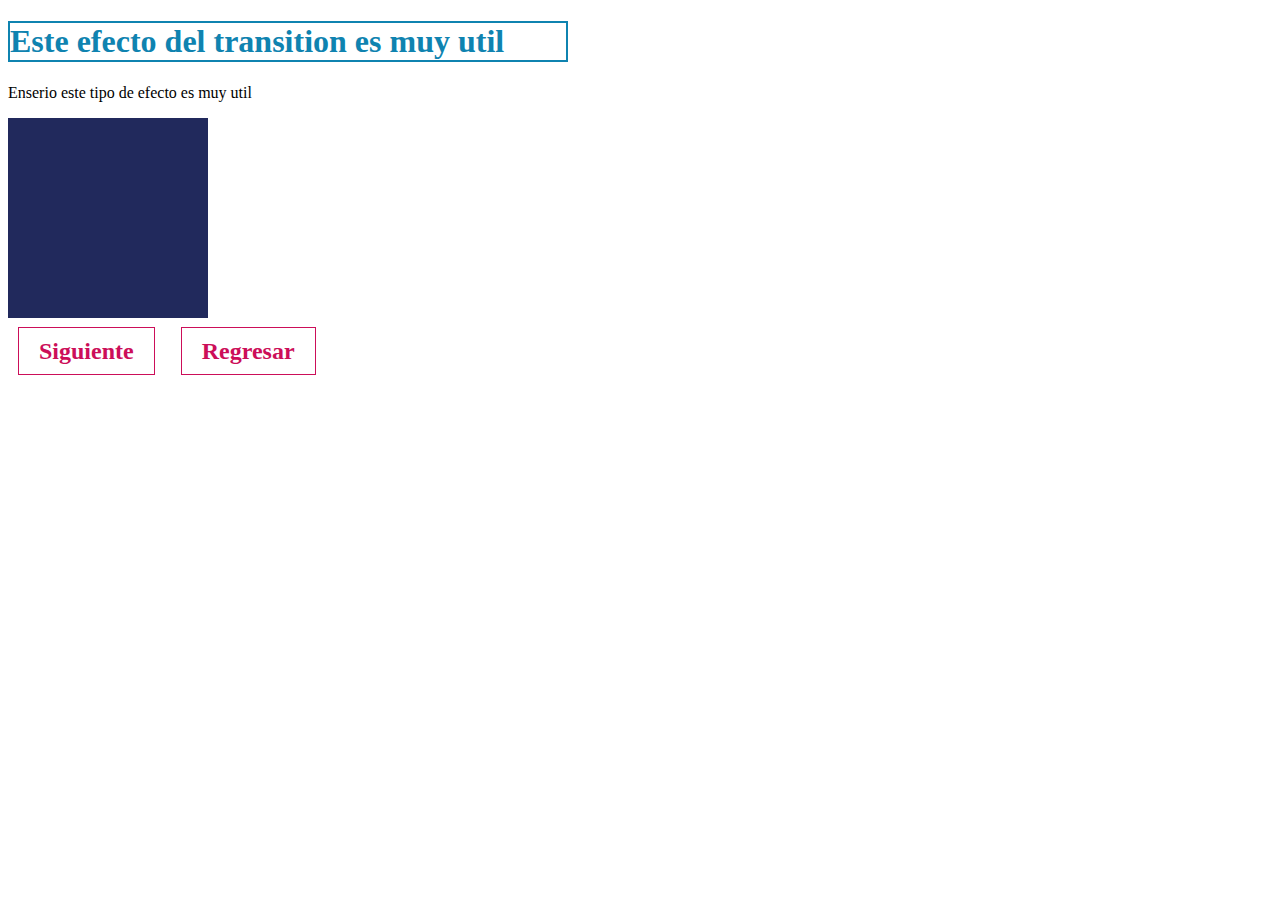
<file: docs/index.html>
<!DOCTYPE html>
<html lang="en">

<head>
    <meta charset="UTF-8">
    <meta http-equiv="X-UA-Compatible" content="IE=edge">
    <meta name="viewport" content="width=device-width, initial-scale=1.0">
    <title>Transancciones</title>
    <link rel="stylesheet" href="transacciones.css">
</head>

<body>
    <h1>Este efecto del transition es muy util</h1>

    <p>Enserio este tipo de efecto es muy util</p>
    <div class="caja"></div>


    <h2 class="caja2">
        <a href="animaciones.html">Siguiente</a>
        <a href="#">Regresar</a>

    </h2>

</body>

</html>
</file>
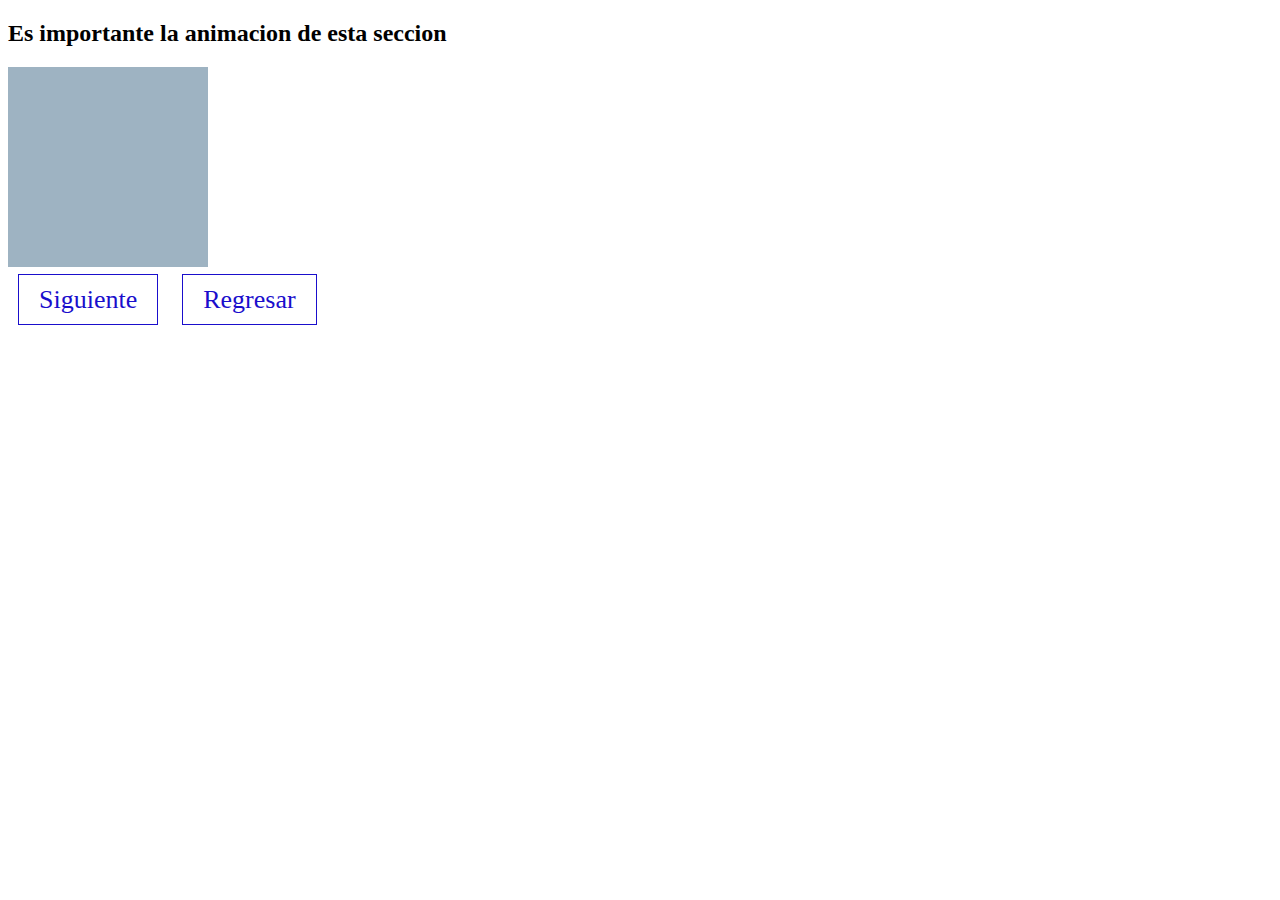
<file: docs/animaciones.html>
<!DOCTYPE html>
<html lang="en">

<head>
    <meta charset="UTF-8">
    <meta http-equiv="X-UA-Compatible" content="IE=edge">
    <meta name="viewport" content="width=device-width, initial-scale=1.0">
    <title>Animaciones</title>
    <link rel="stylesheet" href="animaciones.css">
</head>

<body>
    <h2>Es importante la animacion de esta seccion</h2>
    <div class="caja">

    </div>
    <br>
    <div class="caja2">
        <a href="#">Siguiente</a>
        <a href="https://bandu19.github.io/animaciones_sencillas_css/">Regresar</a>
    </div>


</body>

</html>
</file>
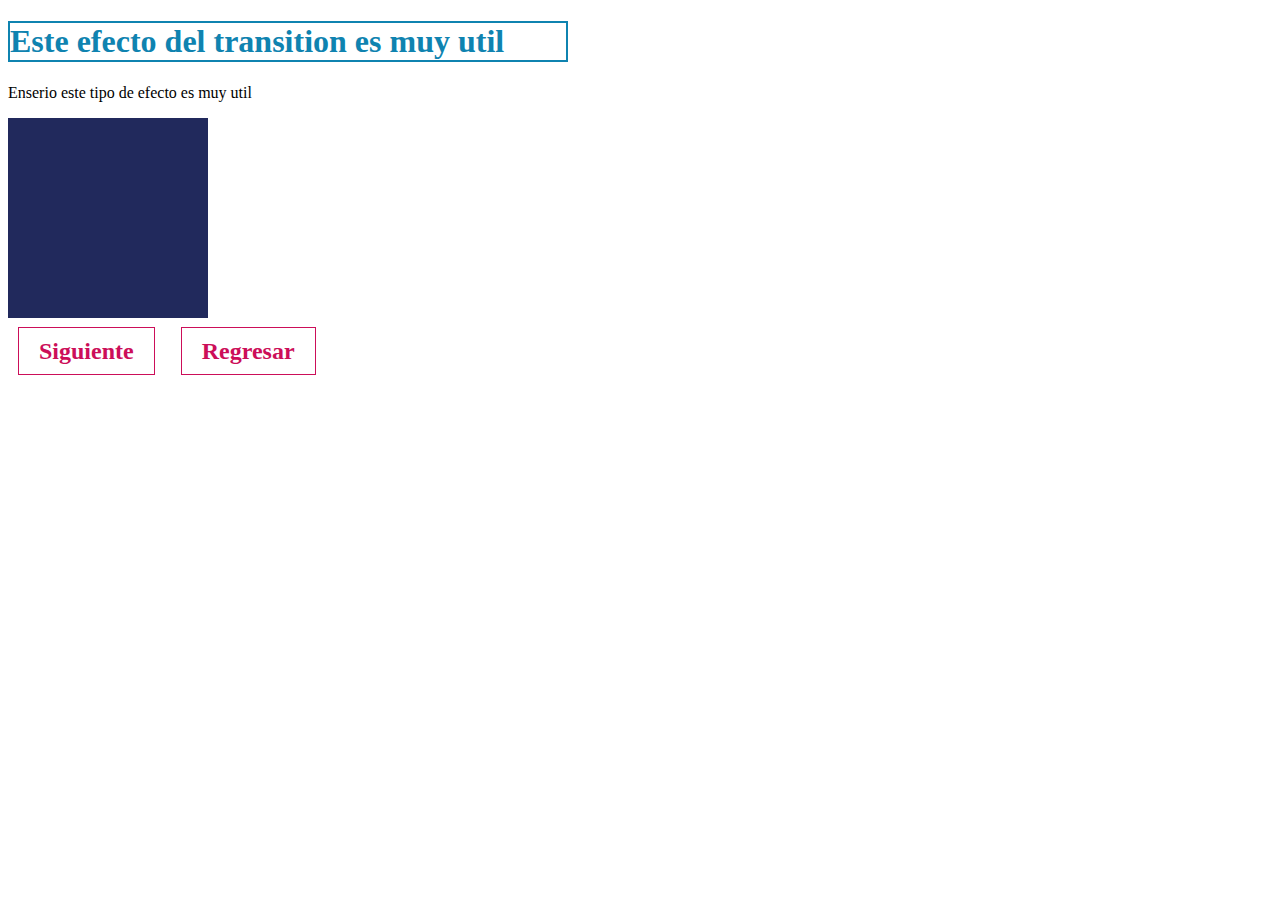
<file: docs/transacciones.html>
<!DOCTYPE html>
<html lang="en">

<head>
    <meta charset="UTF-8">
    <meta http-equiv="X-UA-Compatible" content="IE=edge">
    <meta name="viewport" content="width=device-width, initial-scale=1.0">
    <title>Transancciones</title>
    <link rel="stylesheet" href="transacciones.css">
</head>

<body>
    <h1>Este efecto del transition es muy util</h1>

    <p>Enserio este tipo de efecto es muy util</p>
    <div class="caja"></div>


    <h2 class="caja2">
        <a href="animaciones.html">Siguiente</a>
        <a href="#">Regresar</a>

    </h2>

</body>

</html>
</file>
<file: docs/transacciones.css>
.caja {
    width: 200px;
    height: 12.5rem;
    background: #21295c;
    /*ESTE EFECTO ES MUY IMPORTANTE*/
    /*transition: background 1s ease;*/
    transition: all 1s ease;
    /*transition-delay: 2s;*/
}

.caja:hover {
    background: #CC0E59;
    opacity: .7;
    width: 400px;
    transform: rotate(180deg);
}

p {
    transition: all 1s ease;
}

p:hover {
    color: #e71d36;
    font-size: 18px;
}


/*Velicidad de Curva 
    ease - inicio lento, despues rapido y termina lento 

    linear - misma velicidad de inicio a fin 

    ease-in - inicio lento

    ease-out - final lento 

    ease-in-out - inicio lento y final lento 

*/

.caja2 a {
    text-decoration: none;
    margin: 5px 10px;
    padding: 10px 20px;
    border: 1px solid #CC0E59;
    color: #CC0E59;
    transition: all 1s ease-out;
}

.caja2 a:hover {
    background: #0ECC71;
    color: #f2f2f2;
    opacity: 1;
    border: 1px solid rgba(26, 201, 128, 0.5);
}

.caja2 a:active {
    background: #0ECC0F;
    color: #f2f2f2;
    opacity: 1;
    border: 1px solid #0ECC71;
}

h1 {
    width: 50%;
    max-width: 44%;
    border: 2px solid #0f83b0;
    color: #0f83b0;
    transition: all 1s ease;
}

h1:hover {
    border: 2px solid #e71d36;
    color: #e71d36;
}
</file>
<file: docs/animaciones.css>
@keyframes colores {
    /* from {
        background: #9eb3c2;
    }
    to {
        background: #CC0E59;
    }
    */
    0% {
        background: #9eb3c2;
    }
    15% {
        background: #2ECC0E;
        width: 300px;
    }
    25% {
        background: #0ECC91;
        width: 400px;
    }
    50% {
        background: #0E64CC;
        width: 300px;
    }
    75% {
        background: #1A0ECC;
        width: 200px;
    }
    100% {
        background: #9eb3c2;
    }
}

@keyframes movimiento {
    0% {
        transform: translate(0px);
    }
    50% {
        transform: translate(500px);
    }
    100% {
        transform: translate(0px);
    }
}

@keyframes aprendizaje {
    0% {
        background: #CC340E;
        color: #f2f2f2;
        border: 1px solid #CC340E;
    }
    15% {
        background: #CC140E;
        color: #f2f2f2;
        border: 1px solid #CC140E;
    }
    30% {
        background: #CC0E29;
        color: #f2f2f2;
        border: 1px solid #CC0E29;
    }
    45% {
        background: #CC0E4A;
        color: #f2f2f2;
        border: 1px solid #CC0E4A;
    }
    60% {
        background: #CC0E8B;
        color: #f2f2f2;
        border: 1px solid #CC0E8B;
    }
    75% {
        background: #8B0ECC;
        color: #f2f2f2;
        border: 1px solid #8B0ECC;
    }
    90% {
        background: #290ECC;
        color: #f2f2f2;
        border: 1px solid #290ECC;
    }
    100% {
        background: #0E34CC;
        color: #f2f2f2;
        border: 1px solid #0E34CC;
    }
}

.caja {
    width: 200px;
    height: 200px;
    background: #9eb3c2;
    animation-name: colores;
    animation-duration: 5s;
    animation-iteration-count: infinite;
}

.caja2 a {
    text-decoration: none;
    font-size: 26px;
    color: #1A0ECC;
    border: 1px solid #1A0ECC;
    padding: 10px 20px;
    margin: 5px 10px;
    animation: aprendizaje 5s ease-in infinite;
}
</file>
